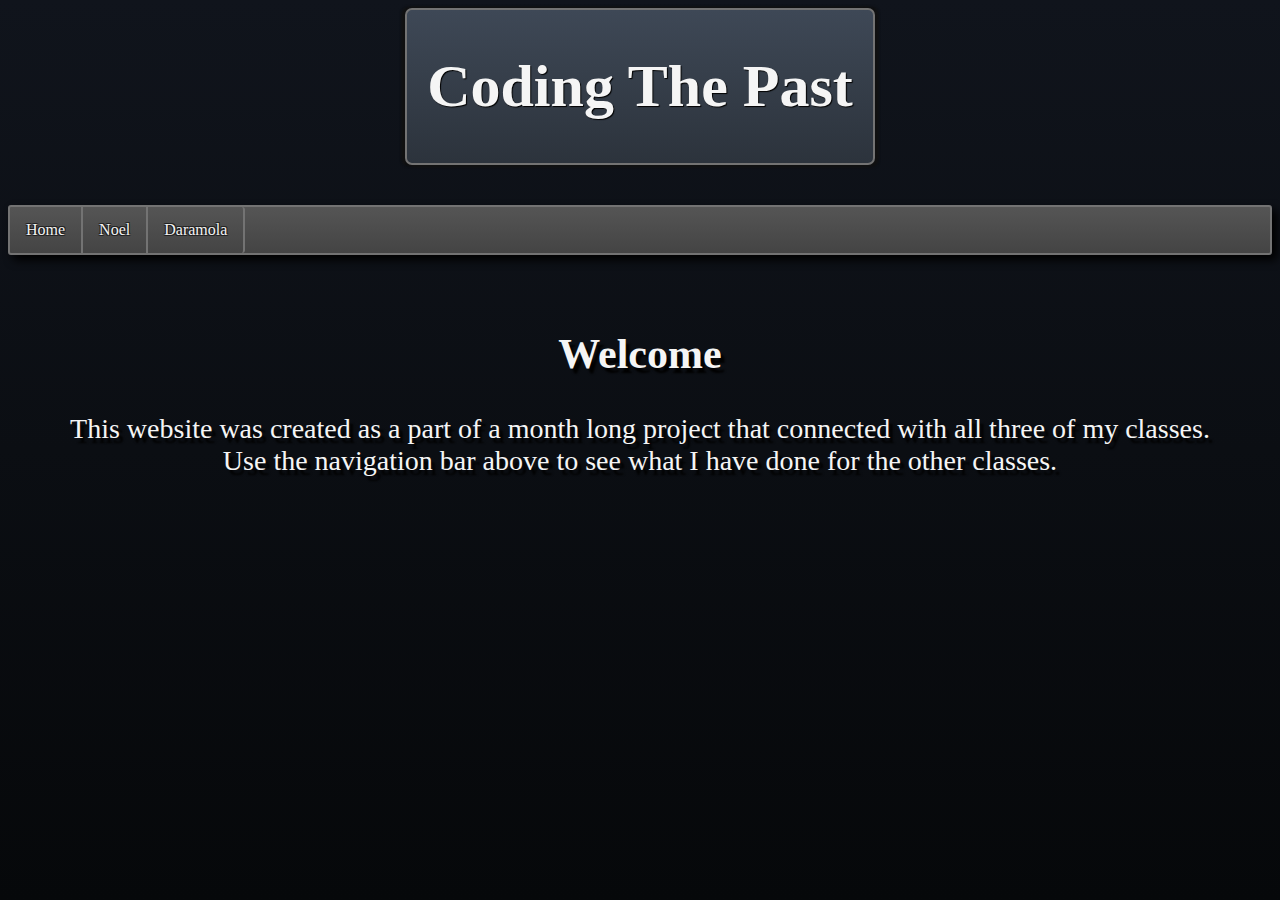
<file: index.html>
<!DOCTYPE html>
<html>
	<head>
		<link href="stylesheet3.css" type="text/css" rel="stylesheet">
	</head>
	<body>
	
	<div class="header">
		<h1>Coding The Past</h1>
	</div>
	
	<div class="navbar outline">
		<a href="index.html" class="homebutton">Home</a>
		<a href="noel.html" class="noelbutton">Noel</a>
		<a href="daramola.html" class="darabutton">Daramola</a>
	</div>
	
	<div class="home-subhead">
		<h2>Welcome</h2>
		<p>This website was created as a part of a month long project that connected
		with all three of my classes.<br>
		Use the navigation bar above to see what I have done for the other classes.			
		</p>
	</div>
	
	</body>
</html>
</file>
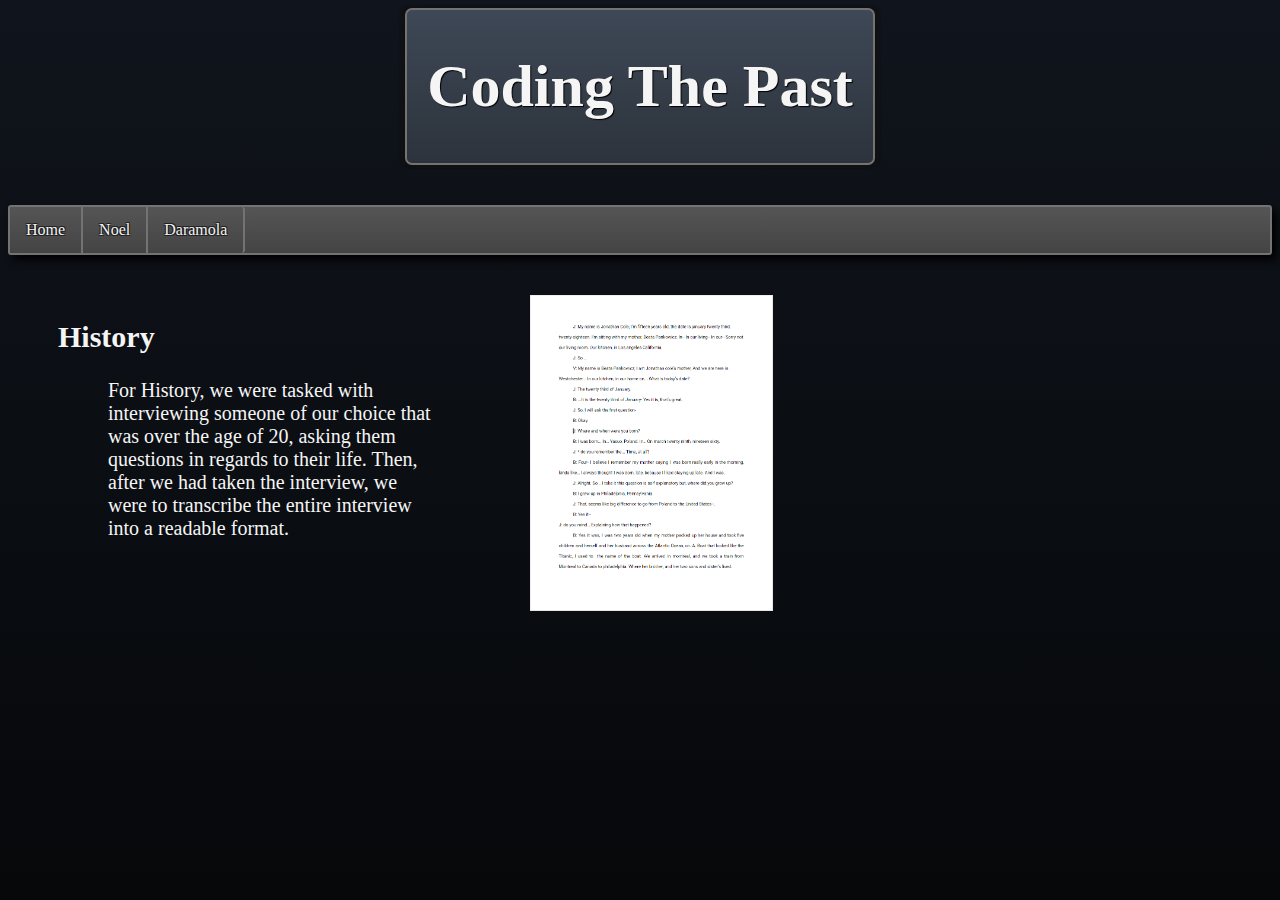
<file: daramola.html>
<!DOCTYPE html>
<html>
	<head>
		<link href="stylesheet3.css" type="text/css" rel="stylesheet">
	</head>
	<body>
	
	<div class="header">
		<h1>Coding The Past</h1>
	</div>
	
	<div class="navbar outline">
		<a href="index.html" class="homebutton">Home</a>
		<a href="noel.html" class="noelbutton">Noel</a>
		<a href="daramola.html" class="darabutton">Daramola</a>
	</div>
	
	<div class="dara-subhead">
		<h2>History</h2>
		<p>For History, we were tasked with interviewing someone
		of our choice that was over the age of 20, asking
		them questions in regards to their life. Then, after we
		had taken the interview, we were to transcribe the entire interview into a readable format.
		</p>
	</div>
		
	<div class="dara-img">
		<img src="images/pic.PNG" alt="transcript" style="width: 32.81%; hight: 5%;">
	</div>
	
	</body>
</html>
</file>
<file: stylesheet3.css>
body {
	background: linear-gradient(#10141C, #06080A);
	background-size: 100% 100vh;
	background-repeat: no-repeat;
	background-attachment: fixed;
	display:  grid;
	grid-template-columns: 1fr 1fr 1fr 1fr 1fr;
	grid-template-rows: 1fr auto auto;
	grid-gap: 40px;
}

.navbar {
	border-radius: 3px;
	box-shadow: 5px 5px 10px;
	padding: 0px;
	border: 2px solid #737373;
	grid-column: 1 / 6;
	grid-row: 2 / 3;
	overflow: hidden;
	background: linear-gradient(#555, #444);
}

.navbar a {
    float: left;
    display: block;
    color: #f2f2f2;
    text-align: center;
    padding: 14px 16px;
    text-decoration: none;
	font-family: Verdana;
}

.homebutton {
	border-top: 0px solid #737373;
	border-left: 0px solid #737373;
	border-right: 2px solid #737373;
}
	
.noelbutton {
	border-right: 2px solid #737373;
}

.darabutton {

	border-right:2px solid #737373;
	border-radius: 3px;
}
	
.header {
	text-shadow: 1px 1px 1px #020202;
	grid-column: 2 / 5;
	padding: 2px 20px;
	margin-left: auto;
	margin-right: auto;
	background: linear-gradient(#3E4856, #2C333C);
	border: 2px solid #737373;
	border-radius: 7px;
	color: rgb(245,245,245);
	text-align: center;
	font-family: Trebuchet MS;
	font-size: 30px;
	box-shadow: 3px 2px 3px #111,
	-3px -1px 3px #111, 
	3px -1px 3px #111,
	-3px 1px 3px #111;
}

.home-subhead {
	float: left;
	grid-column: 1 / 6;
	grid-row: 3 / 4;
	font-family: georgia;
	color: #F5F5F5;
	font-size: 28px;
	text-shadow: 4px 5px 2px #020202
}

.home-subhead h2 {
	text-align: center;
}

.home-subhead p {
	grid-column: 2 / 6;
	padding-left: 0px;
	text-align: center;
}

.noel-subhead {
	float: left;
	grid-column: 1 / 4;
	grid-row: 3 / 4;
	font-family: georgia;
	color: #F5F5F5;
	font-size: 20px;
}

.noel-subhead h2 {
	text-align: left;
	padding-left: 50px;
}

.noel-subhead p {
	grid-column: 2 / 6;
	padding-left: 100px;
	text-align: left;
	max-width: 50%;
}

.dara-subhead {
	float: left;
	grid-column: 1 / 6;
	grid-row: 3 / 4;
	font-family: georgia;
	color: #F5F5F5;
	font-size: 20px;
}

.noel-image {
	grid-row: 3 / 4;
	grid-column: 3 / 6;
}

.dara-subhead h2 {
	text-align: left;
	padding-left: 50px;
}

.dara-subhead p {
	grid-column: 2 / 6;
	padding-left: 100px;
	text-align: left;
	max-width: 26%;
}

.dara-img {
	grid-row: 3 / 4;
	grid-column: 3 / 6;
}

 #img src {}

.outline {
	text-shadow:
	-1px -1px 0 #222,
	1px -1px 0 #222,
	-1px 1px 0 #222,
	1px 1px 0 #222;
}

.border {
	border: 10px solid #FFFF;
}
</file>
